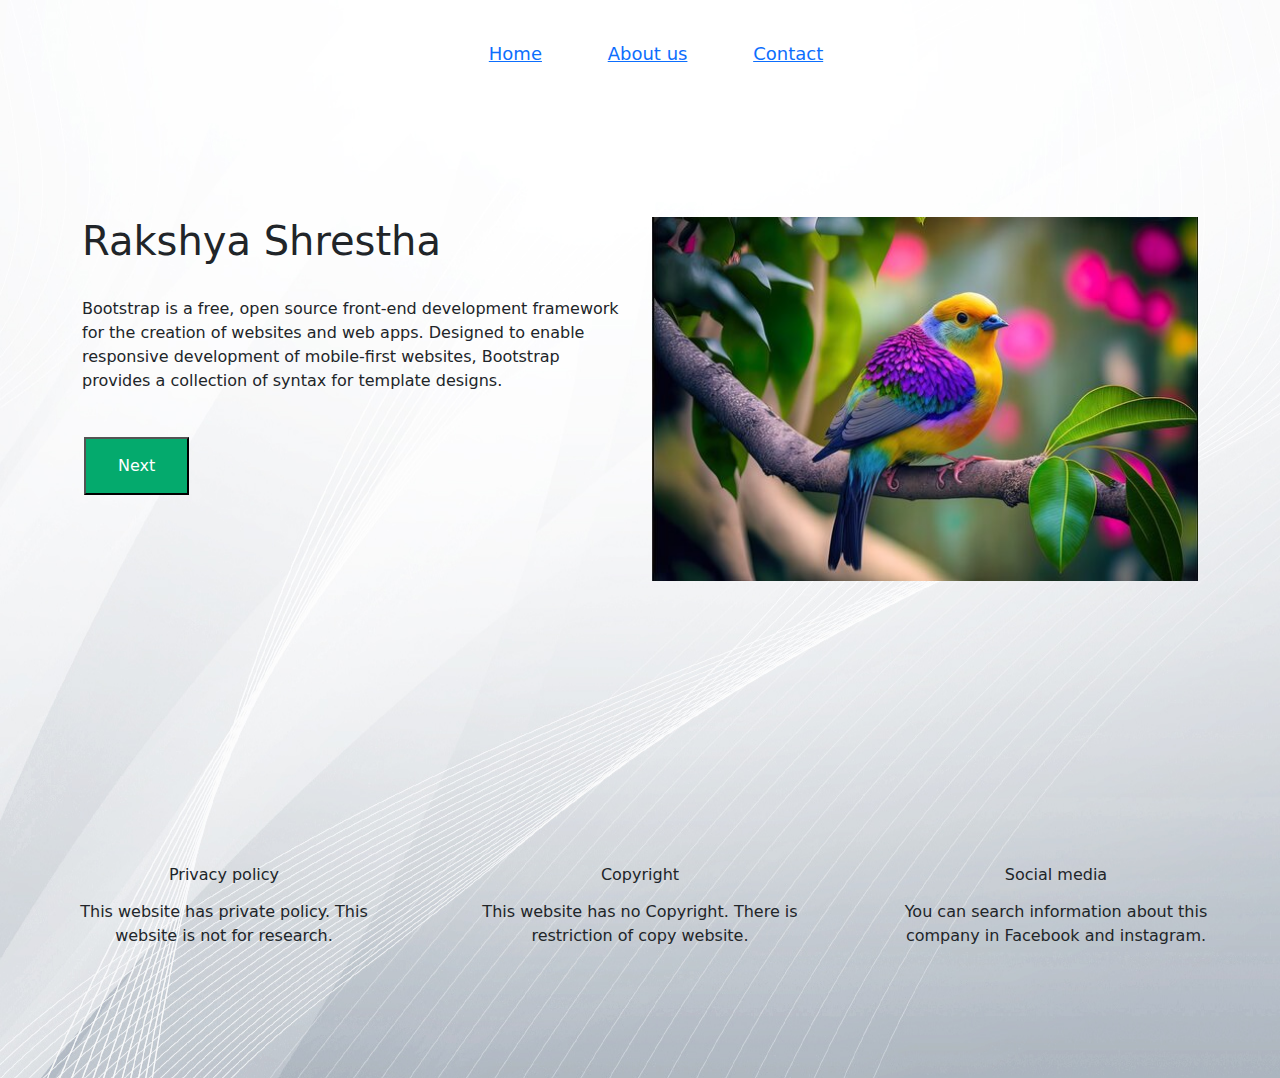
<file: index.html>
<!DOCTYPE html>
<html lang="en">
<head>

    <meta charset="UTF-8">
    <meta name="viewport" content="width=device-width, initial-scale=1.0">
    <link rel="stylesheet" href="style.css">
    <link href="https://cdn.jsdelivr.net/npm/bootstrap@5.3.3/dist/css/bootstrap.min.css" rel="stylesheet" integrity="sha384-QWTKZyjpPEjISv5WaRU9OFeRpok6YctnYmDr5pNlyT2bRjXh0JMhjY6hW+ALEwIH" crossorigin="anonymous">

    <title>Bootstrap example</title>

</head>
    
<body>
    
    
    <header>   
        
    <nav>
        <ul>
            <li><a href="http://www.bootstrap.com/">Home</a></li>
            <li><a href="http://www.flex.com/">About us</a></li>
            <li><a href="http://wwww.grid.com/">Contact</a></li>
        </ul>
    </nav>
        
    </header>

    <div class="container"> 
        <div class="row">
        <div class="col-sm-6">
        
            <h1>Rakshya Shrestha</h1><br>
            
            <p>

            Bootstrap is a free, open source front-end development framework for 
            the creation of websites and web apps. Designed to enable responsive 
            development of mobile-first websites, Bootstrap provides a collection 
            of syntax for template designs.

            </p><br>

            <a href="next.html">

        <button class="button">Next</button>
    
            </a>
                   
        </div> <!--column ends here-->

        
        <div class="col-sm-6">
            
            <img src="bird.jpg" alt="image of beautiful bird">

            <script src="https://cdn.jsdelivr.net/npm/bootstrap@5.3.3/dist/js/bootstrap.bundle.min.js" integrity="sha384-YvpcrYf0tY3lHB60NNkmXc5s9fDVZLESaAA55NDzOxhy9GkcIdslK1eN7N6jIeHz" crossorigin="anonymous"></script>
        
        </div> <!--column ends here-->
        </div> <!--row class ends here-->
    </div> <!--container ends here-->

    <footer>
        <div class="flex-container">
            <div class="footer-main">
                <div class="footer-column">
                    <h2 class="footer-heading">Privacy policy</h2>
                    <p>This website has private policy. This website is not for research.</p>
                </div>

                <div class="footer-column">
                    <h2 class="footer-heading">Copyright</h2>
                    <p>This website has no Copyright. There is restriction of copy website.</p>
                </div>

                <div class="footer-column">
                    <h2 class="footer-heading">Social media</h2>
                    <p>You can search information about this company in Facebook and instagram.</p>
                </div>
            </div>
        </div>
    </footer>
</body>
</html>
</file>
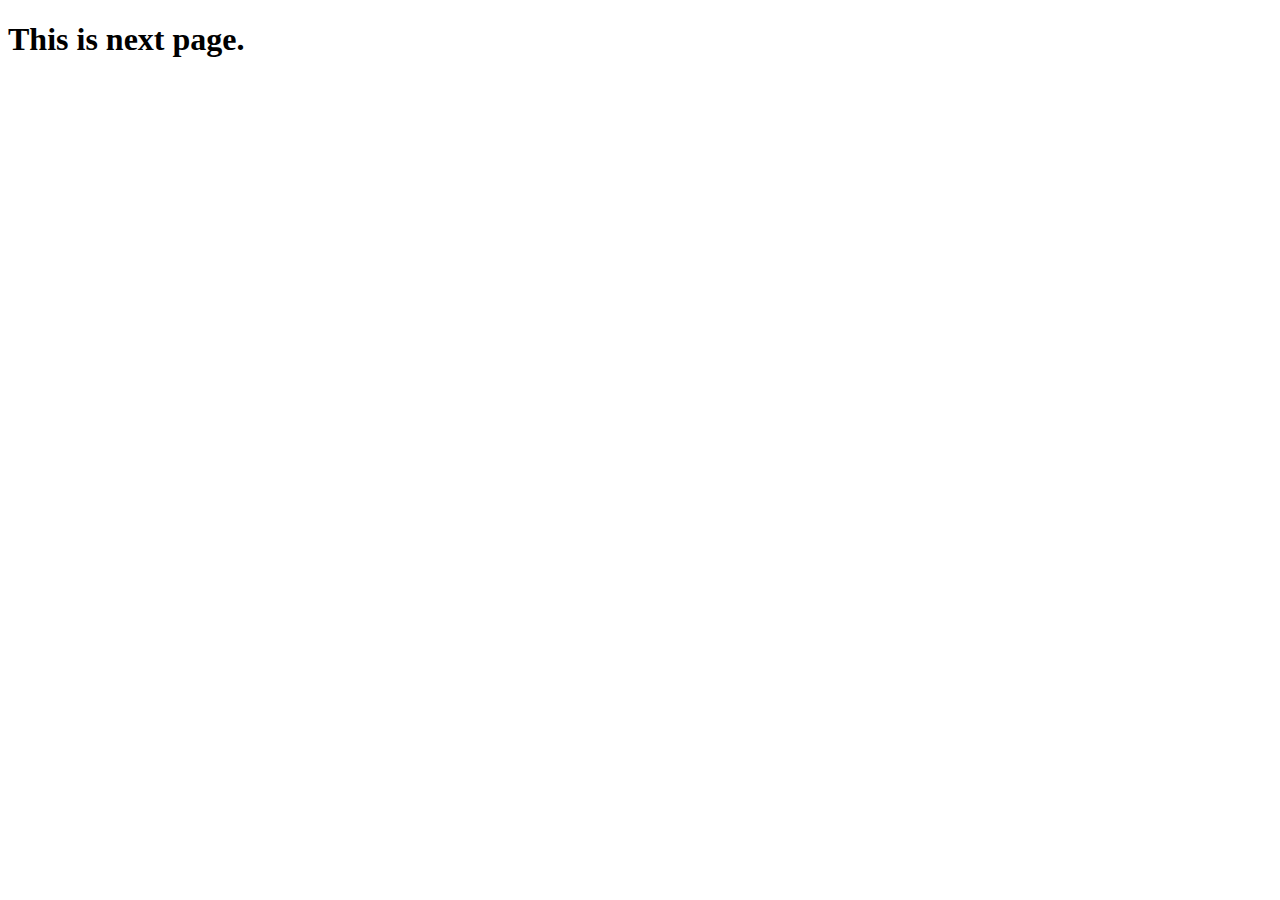
<file: next.html>
<!DOCTYPE html>
<html lang="en">
<head>
    <meta charset="UTF-8">
    <meta name="viewport" content="width=device-width, initial-scale=1.0">
    <title>Document</title>
</head>
<body>
    <h1>This is next page.</h1>
</body>
</html>
</file>
<file: style.css>
header {
        margin: 40px auto;
        margin-bottom: 150px;
       font-size: large;
       font-style: normal;
}

nav {
        text-align: center;
}


header :hover {
        color: cadetblue;
}

body{
        background-image: url(background-image.jpg);
        height: 100%; /*full height*/
        background-position: center;

        font-size: medium;
        font-family: 'Times New Roman', Times, serif;
        font-style: normal;

}


.container {
        max-width: 1200px;
        margin: 0 auto;
}


.responsive {
        width: 100%;
        height: auto;
    }



nav li {
    display: inline;
    margin-inline: 30px;
    
}

img {
        width: 100%;
        height: auto;
}

footer {
        padding: 4rem 1rem;

}

.footer-main {
        display: flex;
        margin-bottom: auto;
        margin-top: 70px;
        
}

.footer-main > * {
        padding: 50px;
        margin-top: 100px;
}

.footer-column {
        
        flex-basis: 200px;
        flex-grow: 1;
        text-align: center;
}

button:hover {
        background-color: turquoise;
}

.footer-heading {
        margin-bottom: 1rem;
        font-size: medium;
}

@media screen and(min-width: 768px)
{

        .footer-main {
        flex-direction: column;
}
}
        
.button {
        background-color: #04AA6D; /* Green */
        border-start-end-radius: green;
        color: white;
        padding: 15px 32px;
        text-align: center;
        text-decoration: none;
        display: inline-block;
        font-size: 16px;
        margin: 4px 2px;
        cursor: pointer;
}
      

      
.next:hover {
        background-color: #008CBA;
        color: white;
      }
</file>
